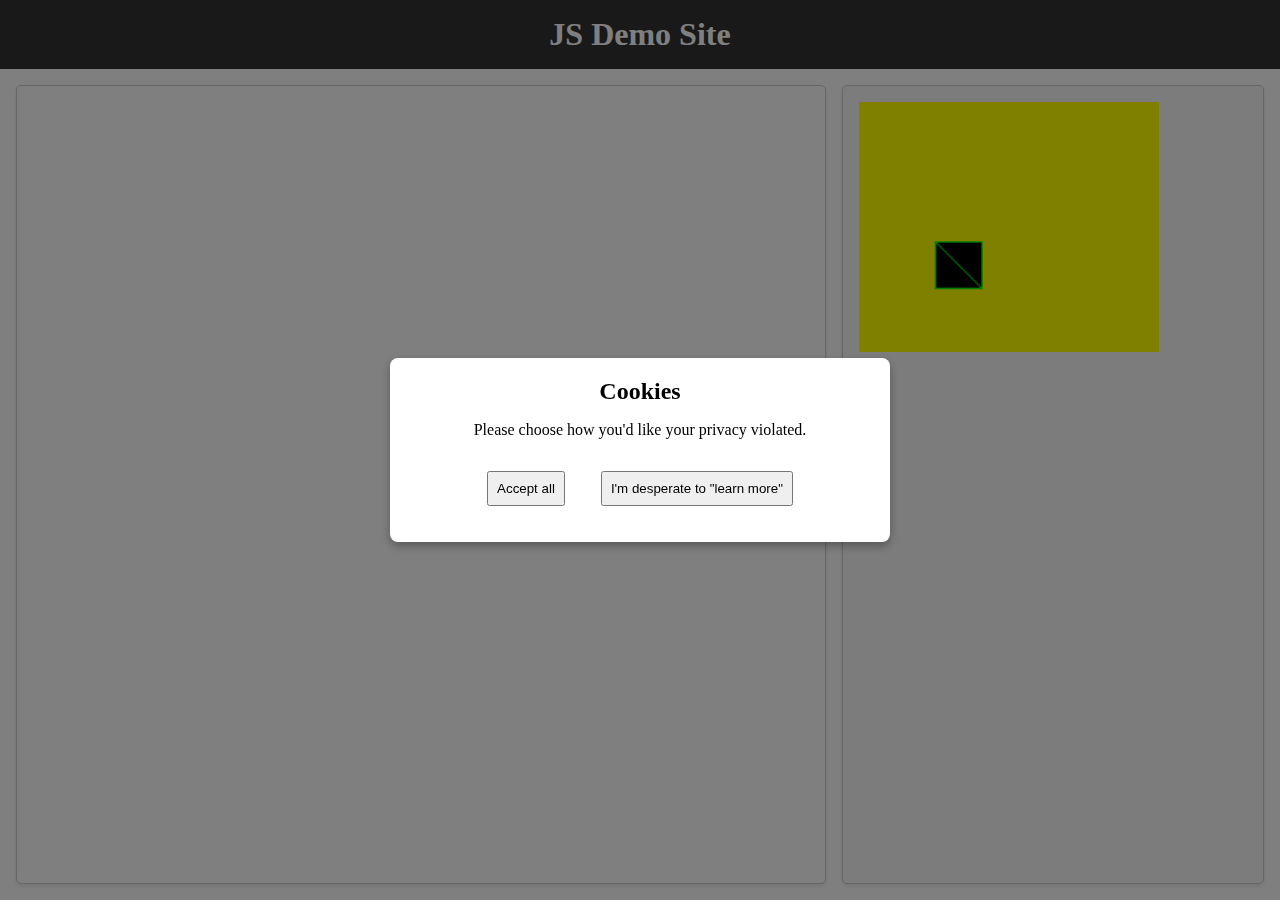
<file: index.html>
<!DOCTYPE html>
<html lang="en">
<head>
    <meta charset="UTF-8">
    <meta name="viewport" content="width=device-width, initial-scale=1.0">
    <title>Annoying</title>
    <script src="js/annoying-application.js" defer type="module"></script>
    <script src="js/3rdparty/phaser.min.js" defer></script>
    <link rel="stylesheet" href="style.css" />
</head>
<body>
    <div id="modal-backdrop">
        <div id="modal">
            <h2>Cookies</h2>
            <p>Please choose how you'd like your privacy violated.</p>

            <button class="modal-close">Accept all</button>
            <button id="learn-more">I'm desperate to "learn more"</button>
        </div>
        <div id="newsletter-modal">
            <h2>Newsletter</h2>
            <p>Now that you've got one popup out of the way, here's another. Sign up for our newsletter!</p>
            <form>
                Email: <input type="text" name="email" />
                <button class="modal-close">Submit</button>
            </form>
        </div>
    </div>

    <div id="page-container">
        <div id="header">
            <h1>JS Demo Site</h1>
        </div>
        <div id="main">
            <article id="content">
            </article>
            <div id="sidebar">
                <div id="ad-mpu"></div>
            </div>
        </div>
    </div>
</body>
</html>
</file>
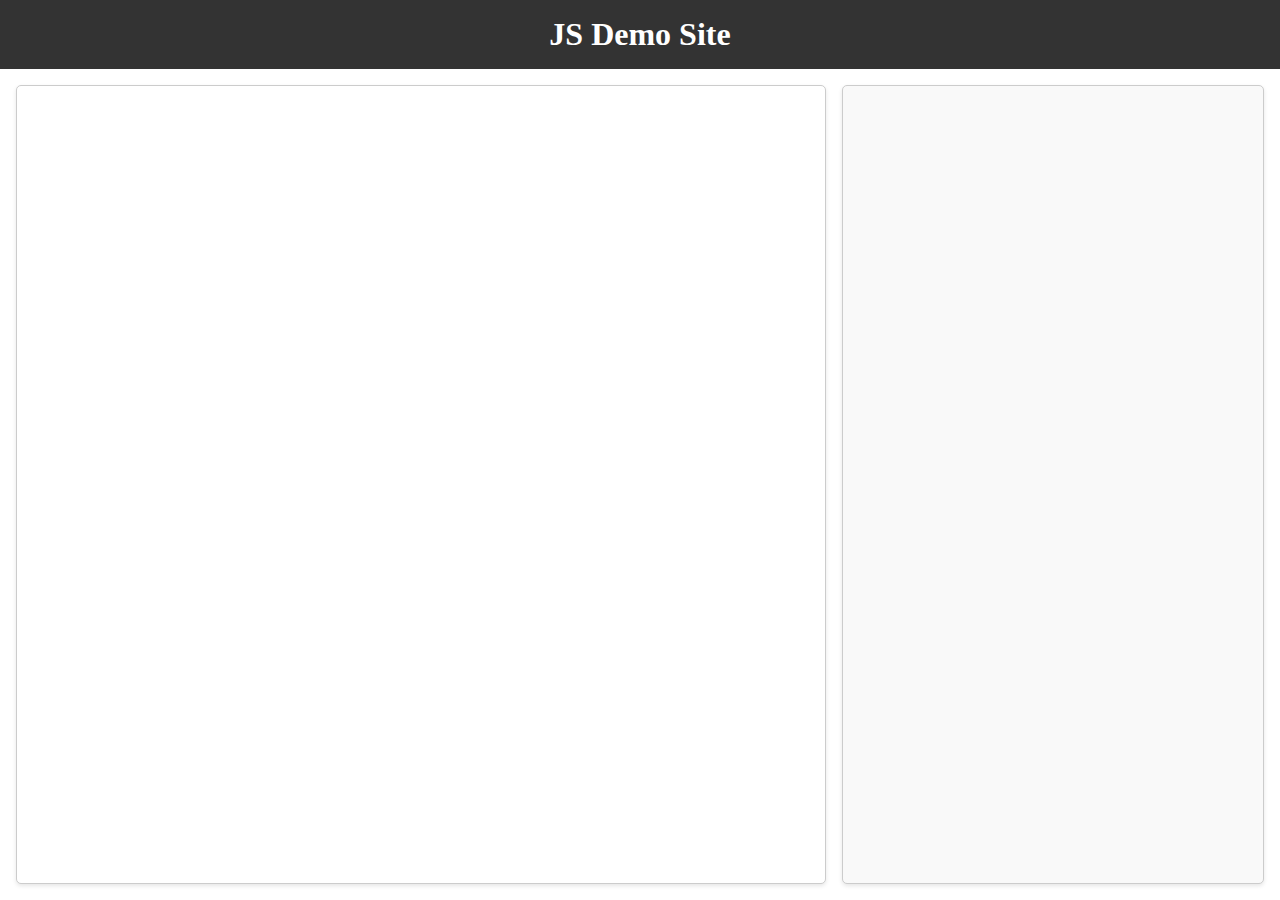
<file: annoying.html>
<!DOCTYPE html>
<html lang="en">
<head>
    <meta charset="UTF-8">
    <meta name="viewport" content="width=device-width, initial-scale=1.0">
    <title>Annoying</title>
    <script src="js/annoying-application.js" defer type="module"></script>
    <script src="js/3rdparty/phaser.min.js" defer></script>
    <link rel="stylesheet" href="style.css" />
</head>
<body>
    <div id="modal-backdrop">
        <div id="modal">
            <h2>Cookies</h2>
            <p>Please choose how you'd like your privacy violated.</p>

            <button id="modal-close">Accept all</button>
            <button id="learn-more">I'm desperate to "learn more"</button>
        </div>
    </div>

    <div id="page-container">
        <div id="header">
            <h1>JS Demo Site</h1>
        </div>
        <div id="main">
            <article id="content">
            </article>
            <div id="sidebar">
                <div id="ad-mpu"></div>
            </div>
        </div>
    </div>
</body>
</html>
</file>
<file: style.css>
/* Base Reset & Styling */
* {
    box-sizing: border-box;
    margin: 0;
    padding: 0;
}

body {
    margin: 0;
}

#page-container {
    display: flex;
    flex-direction: column;
    min-height: 100vh;
    z-index: 1;
}

#header {
    width: 100%;
    background-color: #333;
    color: white;
    text-align: center;
    padding: 1rem;
}

#header h1 {
    margin: 0;
}

#main {
    display: flex;
    flex: 1 0 auto;
    margin: 1rem;
    gap: 1rem;
}

#content {
    flex: 2;
    background: white;
    padding: 1rem;
    border: 1px solid #ccc;
    border-radius: 5px;
    box-shadow: 0px 2px 4px rgba(0, 0, 0, 0.1);
}

#sidebar {
    flex: 1;
    background: #f9f9f9;
    padding: 1rem;
    border: 1px solid #ccc;
    border-radius: 5px;
    box-shadow: 0px 2px 4px rgba(0, 0, 0, 0.1);
}

/* Modal Styles */
#modal-backdrop {
    position: fixed;
    top: 0;
    left: 0;
    width: 100%;
    height: 100%;
    background-color: rgba(0, 0, 0, 0.5);
    z-index: 1000;
    visibility: hidden;
}

#modal, #newsletter-modal {
    position: fixed;
    top: 50%;
    left: 50%;
    transform: translate(-50%, -50%);
    background-color: white;
    padding: 20px;
    box-shadow: 0 4px 10px rgba(0, 0, 0, 0.3);
    border-radius: 8px;
    z-index: 1001;
    width: 50%;
    max-width: 500px;
    text-align: center;
    visibility: hidden;
}

#modal p {
    margin: 1rem;
}

.modal-close, #learn-more {
    cursor: pointer;
    margin: 1rem;
    padding: 0.5rem;
}

/* Responsive Styles */
@media (max-width: 768px) {
    #main {
        flex-direction: column;
    }

    #content, #sidebar {
        flex: none;
        width: 100%;
    }

    #modal {
        width: 90%;
    }
}

@media (max-width: 480px) {
    #header {
        padding: 0.5rem;
    }

    #header h1 {
        font-size: 1.5rem;
    }
}
</file>
